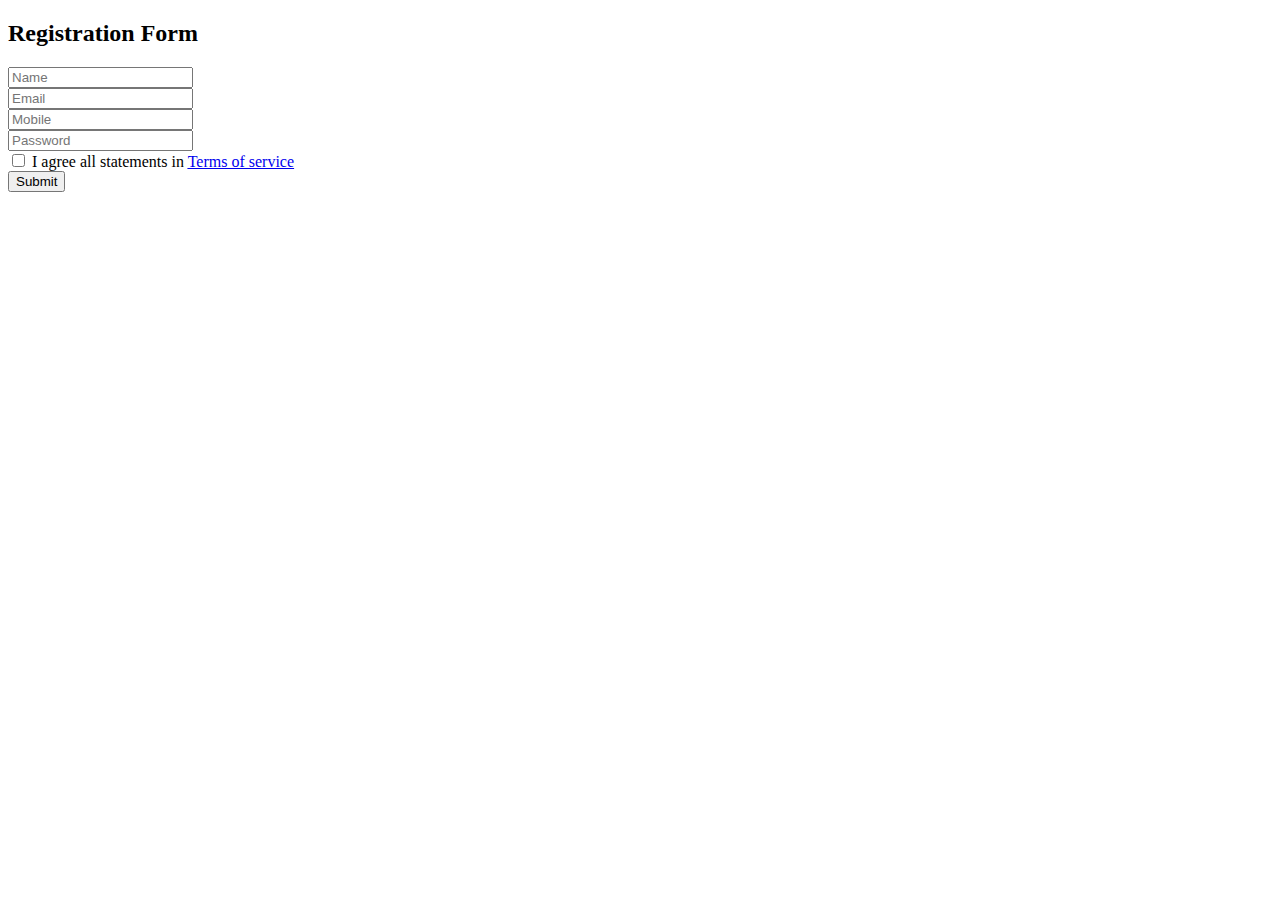
<file: index.html>
<!doctype html>
<html lang="en">

<head>
  <meta charset="utf-8">
  <meta name="viewport" content="width=device-width, initial-scale=1">
  <title>Registration Form</title>
  <link href="https://cdn.jsdelivr.net/npm/bootstrap@5.3.0-alpha1/dist/css/bootstrap.min.css" rel="stylesheet"
    integrity="sha384-GLhlTQ8iRABdZLl6O3oVMWSktQOp6b7In1Zl3/Jr59b6EGGoI1aFkw7cmDA6j6gD" crossorigin="anonymous">
</head>

<body>

  <section class="vh-100 bg-image"
    style="background-image: url('https://mdbcdn.b-cdn.net/img/Photos/new-templates/search-box/img4.webp');">
    <div class="mask d-flex align-items-center h-100 gradient-custom-3">
      <div class="container h-100">
        <div class="row d-flex justify-content-center align-items-center h-100">
          <div class="col-12 col-md-9 col-lg-7 col-xl-6">
            <div class="card" style="border-radius: 15px;">
              <div class="card-body p-5">
                <h2 class="text-uppercase text-center mb-5">Registration Form</h2>

                <form action="/regform" method="POST">

                  <div class="form-outline mb-4">
                    <input type="text" id="name" name="name" placeholder="Name" class="form-control form-control-lg" />
                  </div>

                  <div class="form-outline mb-4">
                    <input type="email" id="email" name="email" placeholder="Email"
                      class="form-control form-control-lg" />
                  </div>

                  <div class="form-outline mb-4">
                    <input type="text" id="phno" name="phno" placeholder="Mobile"
                      class="form-control form-control-lg" />
                  </div>

                  <div class="form-outline mb-4">
                    <input type="password" iid="password" name="password" placeholder="Password"
                      class="form-control form-control-lg" />
                  </div>

                  <div class="form-check d-flex justify-content-center mb-5">
                    <input class="form-check-input me-2" type="checkbox" value="" id="form2Example3cg" />
                    <label class="form-check-label" for="form2Example3g">
                      I agree all statements in <a href="#!" class="text-body"><u>Terms of service</u></a>
                    </label>
                  </div>

                  <div class="d-flex justify-content-center">
                    <input type="submit" value="Submit" id="submit" class="btn btn-success btn-block btn-lg gradient-custom-4 text-body />
                </div>
              </form>
            </div>
          </div>
        </div>
      </div>
    </div>
  </div>
</section>
    <script src=" https://cdn.jsdelivr.net/npm/bootstrap@5.3.0-alpha1/dist/js/bootstrap.bundle.min.js"
                      integrity="sha384-w76AqPfDkMBDXo30jS1Sgez6pr3x5MlQ1ZAGC+nuZB+EYdgRZgiwxhTBTkF7CXvN"
                      crossorigin="anonymous"></script>
</body>

</html>
</file>
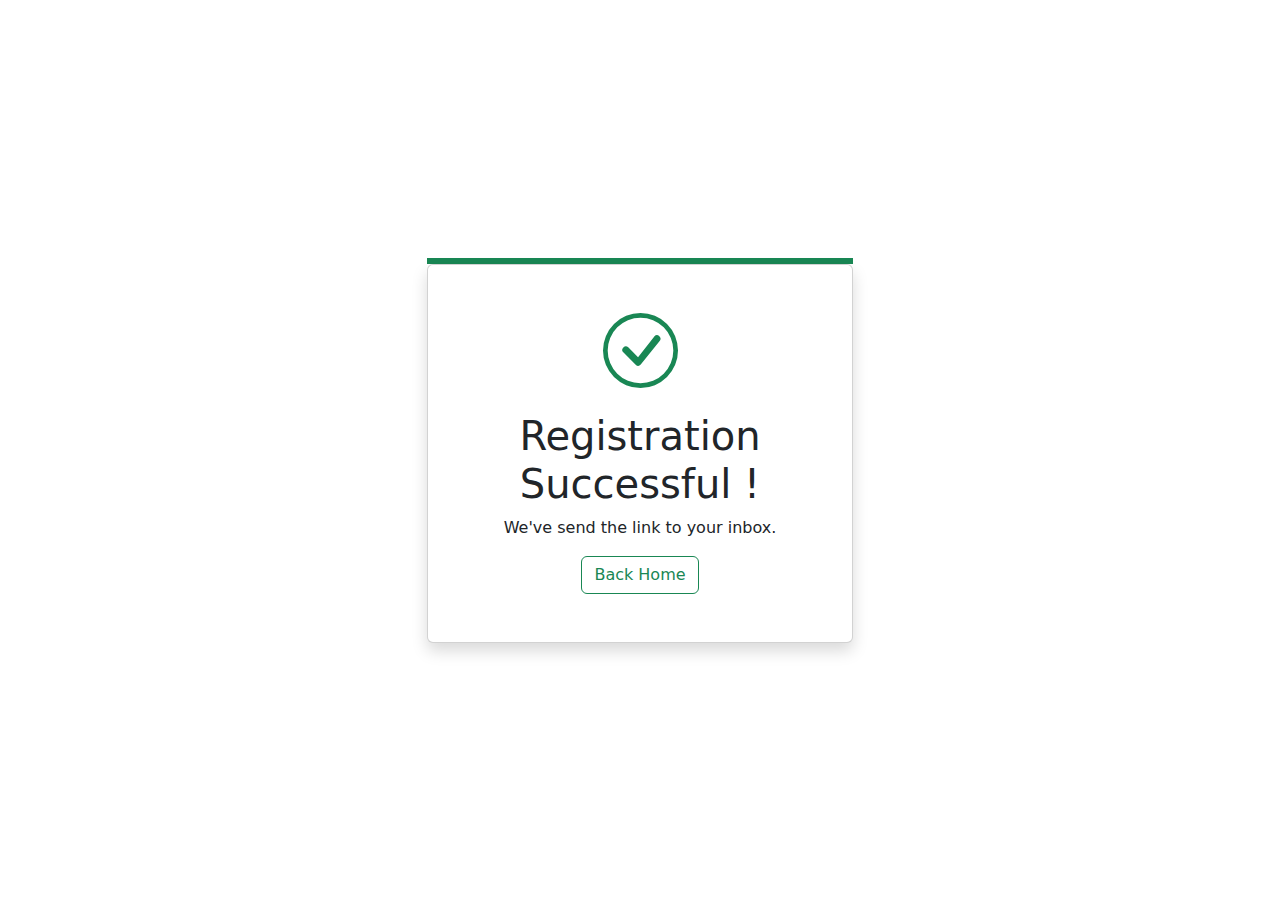
<file: success.html>
<!DOCTYPE html>
<html lang="en">

    <head>
        <meta charset="UTF-8">
        <meta http-equiv="X-UA-Compatible" content="IE=edge">
        <meta name="viewport" content="width=device-width, initial-scale=1.0">
        <title>Registration Successful</title>
        <link href="https://cdn.jsdelivr.net/npm/bootstrap@5.2.0/dist/css/bootstrap.min.css" rel="stylesheet">
    </head>

    <body>
        <div class="vh-100 d-flex justify-content-center align-items-center">
            <div class="col-md-4">
                <div class="border border-3 border-success"></div>
                <div class="card  bg-white shadow p-5">
                    <div class="mb-4 text-center">
                        <svg xmlns="http://www.w3.org/2000/svg" class="text-success" width="75" height="75"
                            fill="currentColor" class="bi bi-check-circle" viewBox="0 0 16 16">
                            <path d="M8 15A7 7 0 1 1 8 1a7 7 0 0 1 0 14zm0 1A8 8 0 1 0 8 0a8 8 0 0 0 0 16z" />
                            <path
                                d="M10.97 4.97a.235.235 0 0 0-.02.022L7.477 9.417 5.384 7.323a.75.75 0 0 0-1.06 1.06L6.97 11.03a.75.75 0 0 0 1.079-.02l3.992-4.99a.75.75 0 0 0-1.071-1.05z" />
                        </svg>
                    </div>
                    <div class="text-center">
                        <h1>Registration Successful !</h1>
                        <p>We've send the link to your inbox.</p>
                        <a class="btn btn-outline-success" href="index.html">Back Home</a>
                    </div>
                </div>
            </div>
        </div>
    </body>

</html>
</file>
